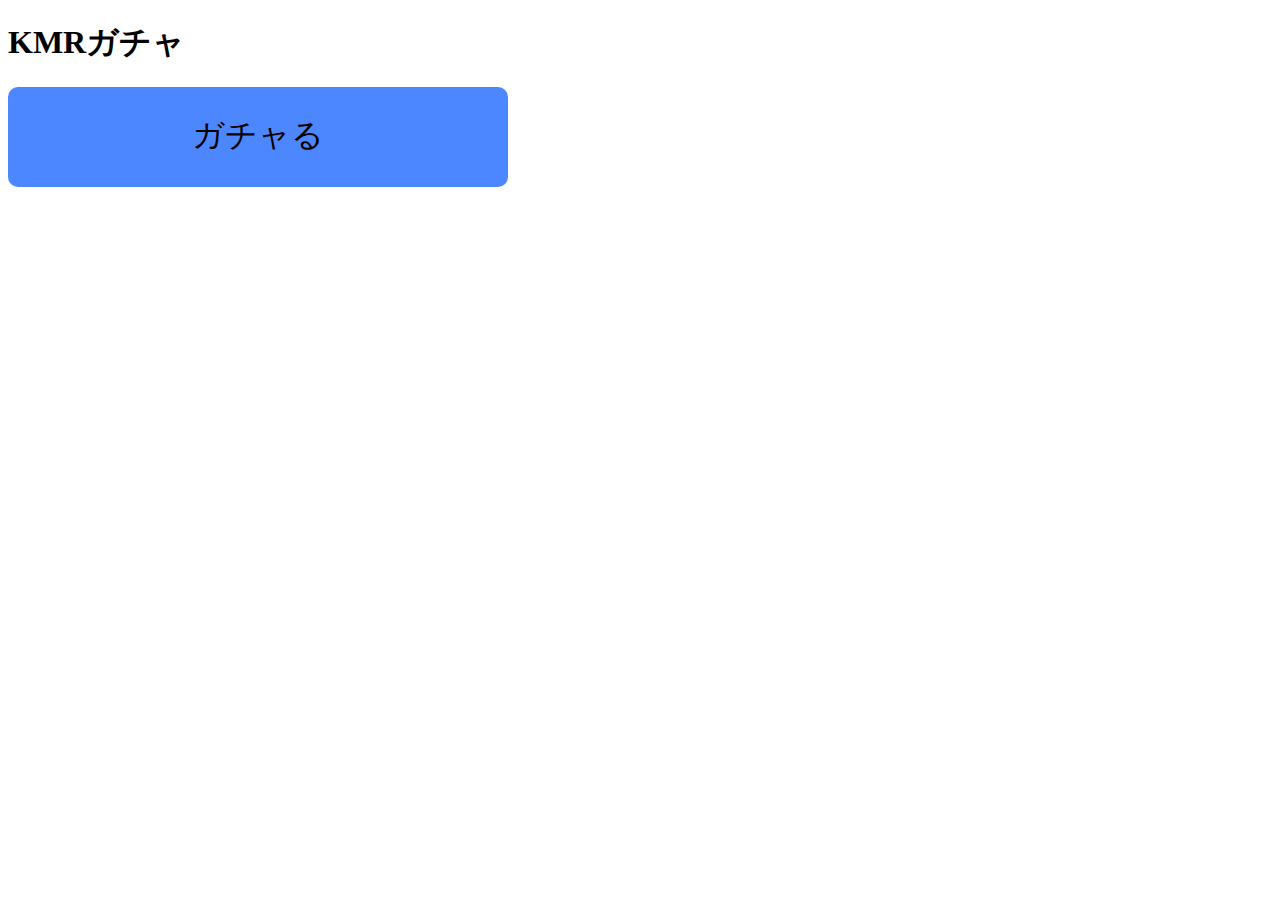
<file: kmrGacha/index.html>
<!DOCTYPE html>
<html>
<head>
<meta charset="utf-8" />
<title>KMRガチャ</title>
<script src="https://code.jquery.com/jquery-3.4.1.min.js" integrity="sha256-CSXorXvZcTkaix6Yvo6HppcZGetbYMGWSFlBw8HfCJo=" crossorigin="anonymous"></script>
<script src="main.js"></script>
<link rel="stylesheet" type="text/css" href="main.css">
<script type="text/javascript">

</script>

</head>
<body>

	<h1>KMRガチャ</h1>
	<div id="gcha">
		<div class="kmr"><div class="kmrimg" style="background-image: url(img/01.jpg);"></div>★２ふりかえるKMR</div>
		<div class="kmr"><div class="kmrimg" style="background-image: url(img/02.jpg);"></div>★１唇を触るKMR</div>
		<div class="kmr"><div class="kmrimg" style="background-image: url(img/03.jpg);"></div>★１たたずむKMR</div>
		<div class="kmr"><div class="kmrimg" style="background-image: url(img/04.jpg);"></div>★２笑うKMR</div>
		<div class="kmr"><div class="kmrimg" style="background-image: url(img/05.jpg);"></div>★１相談するKMR</div>
		<div class="kmr"><div class="kmrimg" style="background-image: url(img/06.jpg);"></div>★１提案するKMR</div>
		<div class="kmr"><div class="kmrimg" style="background-image: url(img/07.jpg);"></div>★１ほほえむKMR</div>
		<div class="kmr"><div class="kmrimg" style="background-image: url(img/08.jpg);"></div>★１意見するKMR</div>
		<div class="kmr"><div class="kmrimg" style="background-image: url(img/09.jpg);"></div>★５プリコネを語るKMR</div>
		<div class="kmr"><div class="kmrimg" style="background-image: url(img/10.jpg);"></div>★１語るKMR</div>
		<div class="kmr"><div class="kmrimg" style="background-image: url(img/11.jpg);"></div>★１オフィスカジュアルなKMR</div>
		<div class="kmr"><div class="kmrimg" style="background-image: url(img/12.jpg);"></div>★１仁王立ちKMR</div>
		<div class="kmr"><div class="kmrimg" style="background-image: url(img/13.jpg);"></div>★１就活KMR</div>
		<div class="kmr"><div class="kmrimg" style="background-image: url(img/14.jpg);"></div>★１おちゃめなKMR</div>
		<div class="kmr"><div class="kmrimg" style="background-image: url(img/15.jpg);"></div>★４野獣KMR</div>
		<div class="kmr"><div class="kmrimg" style="background-image: url(img/16.jpg);"></div>★５SSKMR</div>
		<div class="kmr"><div class="kmrimg" style="background-image: url(img/17.jpg);"></div>★４コメンテーターKMR</div>
		<div class="kmr"><div class="kmrimg" style="background-image: url(img/18.jpg);"></div>★１盗撮KMR</div>
	</div>
	<div id="gchaRun">ガチャる</div>
	<div id="gchaStop">止める</div>
</body>
</html>
</file>
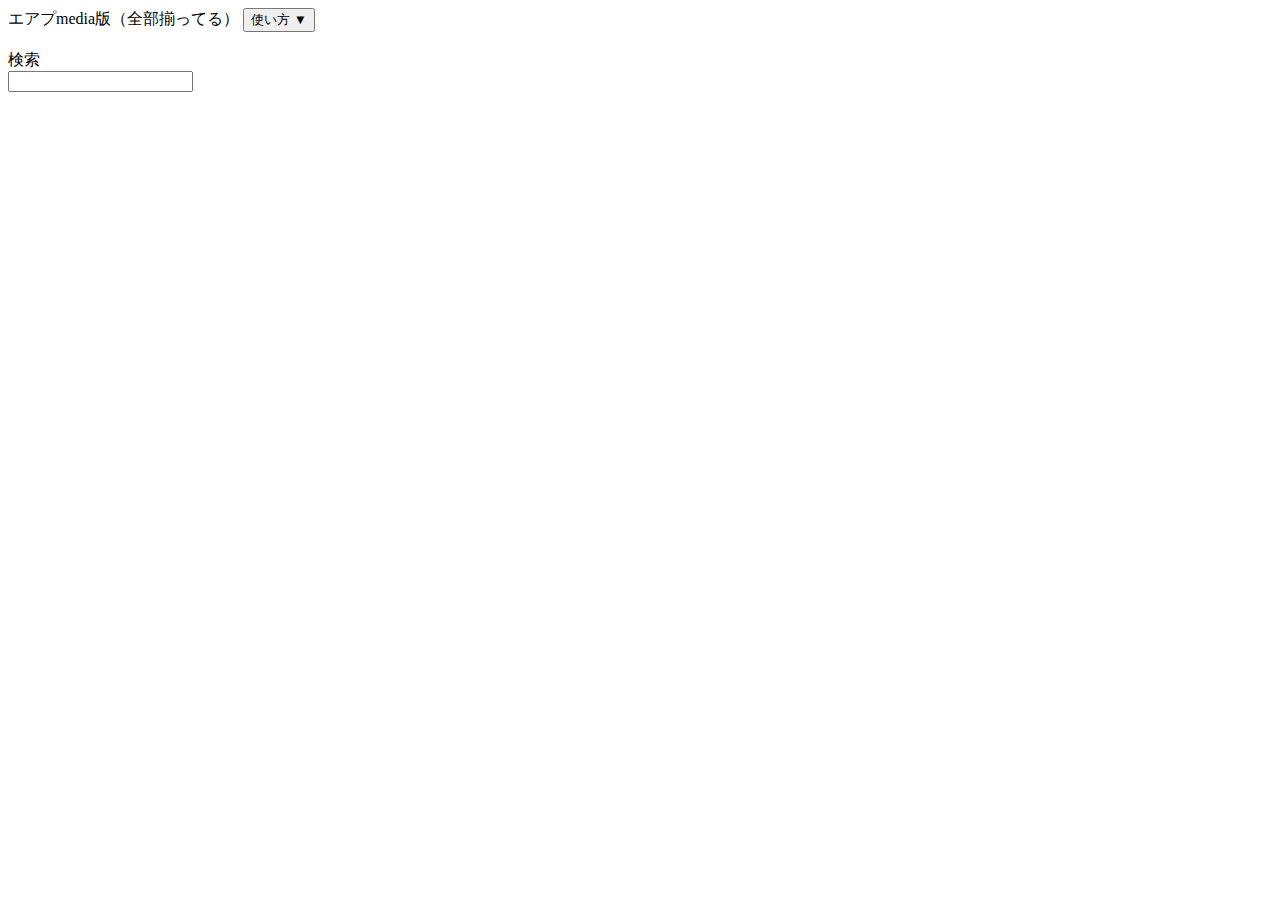
<file: siritoriAMSearch/index.html>
<!DOCTYPE html>
<html>
<head>
<meta charset="utf-8" />
<title></title>
<script src="https://code.jquery.com/jquery-3.4.1.min.js" integrity="sha256-CSXorXvZcTkaix6Yvo6HppcZGetbYMGWSFlBw8HfCJo=" crossorigin="anonymous"></script>
<script type="text/javascript">


	const key = '1Sn7h1b6nhOMj9yVliesjoUT2y7RRpHRelJ_86o4OxPM';
	const workcheetId = '4';
	const url = 'https://spreadsheets.google.com/feeds/cells/' + key + '/' + workcheetId + '/public/values?alt=json';

	function load(){
		var data = localStorage.getItem('dataAM');
		var dataSearchWord = localStorage.getItem('dataSearchWord');
		if(data == null || data == 'undefined'){

			$('#target').html('');

			console.log('reset');
			$.ajax({
				type : 'GET',
				url : url,
				dataType : 'jsonp',
				cache : false,
				success : function(data) {
					var sheetsEntry = data.feed.entry;
					renderData(sheetsEntry);
				},
				error : function() {
					console.log('error');
				}
			});

		}else{
			$('#target').html(data);
			$('#search').val(dataSearchWord);
		}
	}

	function renderData(sheetsEntry) {

		var tr = $('<tr></tr>');

		$.each(sheetsEntry, function(i, o) {


			if (o.gs$cell.col == '1') {

				var td = $('<td></td>');
				var img = $('<img>');
				img.attr('src', o.content.$t);
				img.attr('height', '50px');
				td.html(img);

				var delBtn = $('<td></td>');
				delBtn.addClass('delBtn');
				delBtn.html('X');
				delBtn.css('font-size', '30px');
				tr.append(delBtn);

				tr.append(td);
				tr.append($('<td></td>'));

			} else if (o.gs$cell.col == '2') {

				var words = o.content.$t.trim().split(/\n/);

				$.each(words, function(i, v) {

					var td = $('<td></td>');
					td.addClass('word');
					td.html(v);

					tr.append(td);

				});

				$('#target').append(tr);
				tr = $('<tr></tr>');

			}

		});
	}

	kanaChange = function(ele) {

		if (ele.match(/^[ぁ-んー　]*$/)) {
			return ele.replace(/[ぁ-ん]/g, function(s) {
				return String.fromCharCode(s.charCodeAt(0) + 0x60);
			});
		} else {
			return ele.replace(/[ァ-ン]/g, function(s) {
				return String.fromCharCode(s.charCodeAt(0) - 0x60);
			});
		}

	};

	$(document).ready(function() {


		load();

		$('#search').keyup(function() {

			var searchStr = $('#search').val();
			var searchStrKana = kanaChange(searchStr);
			$.each($('#target>tr'), function(i) {

				var that = $(this);

				var wordElm = $(this).find('.word');

				$(this).hide();

				$.each(wordElm, function(i, o) {

					if (o.innerHTML.indexOf(searchStr) === 0 || o.innerHTML.indexOf(searchStrKana) === 0) {
						if (searchStr != '') {
							that.find('td').get(2).innerHTML = o.innerHTML;
						} else {
							that.find('td').get(2).innerHTML = '';
						}
						that.show();
					}

				});

			});
			localStorage.setItem('dataSearchWord', $('#search').val());
			localStorage.setItem('dataAM', $('#target').html());

		});

		$('body').on('click', '.delBtn', function(e) {
			$(this).parent().remove();
			localStorage.setItem('dataAM', $('#target').html());
			localStorage.setItem('dataSearchWord', $('#search').val());
		});
		$('body').on('click', '.word, .delWord', function(e) {
			$(this).toggleClass('delWord');
			$(this).toggleClass('word');
			localStorage.setItem('dataAM', $('#target').html());
			localStorage.setItem('dataSearchWord', $('#search').val());
		});
		$('body').on('click', '.howtouse', function(e) {
			$('p').toggle();
		});
		$('body').on('click', '.reset', function(e) {
			if(confirm('セーブ消す？')){
				localStorage.removeItem('dataAM');
				localStorage.removeItem('dataSearchWord');
				load();
			}
		});

	});
</script>
<style>
body {
	user-select: none;
}

p {
	display: none;
}

td {
	padding: 0px;
	border-bottom: solid 1px #dddddd;
}

td:nth-of-type(3) {
	padding-right: 10px;
	padding-left: 20px;
	font-weight: bold;
	color: #0000c1;
}


td.word:hover {
	background-color: #dddddd;
}

td.delWord {
	color:#aaaaaa;
}
</style>
</head>
<body>
	エアプmedia版（全部揃ってる）
	<button class="howtouse">使い方 ▼</button>
	<p>

		オートセーブされるよ
		<br>
		１：コンブしてたら「Xボタン」で消す。
		<br>
		２：出現済ワードはそれクリックして消す。
		<br>
		３：検索ボックスに「あ」とか「イ」とか入れる。
		<br>
		４：でてくる
		<br>
		<br>
		検索した後にもワード消せる。(再クリックで出現できるようにした)
		<br>
		ワードを全て消したら次の検索時にアイコンごと消える。（便利だね）
		<br>
		<br><button class="reset">リセット</button>
		<br>
		<br>
		<a href="https://appmedia.jp/priconne-redive/4080796" target="_blank">全部揃ってるエアプmediaのデータ</a>（今んとこ揃ってる）
		<br>
		<br>
	</p>
	<br>
	<br>
	検索
	<br>
	<input type="text" value="" id="search" />

	<table>
		<tbody id='target'>
		</tbody>
	</table>
</body>
</html>
</file>
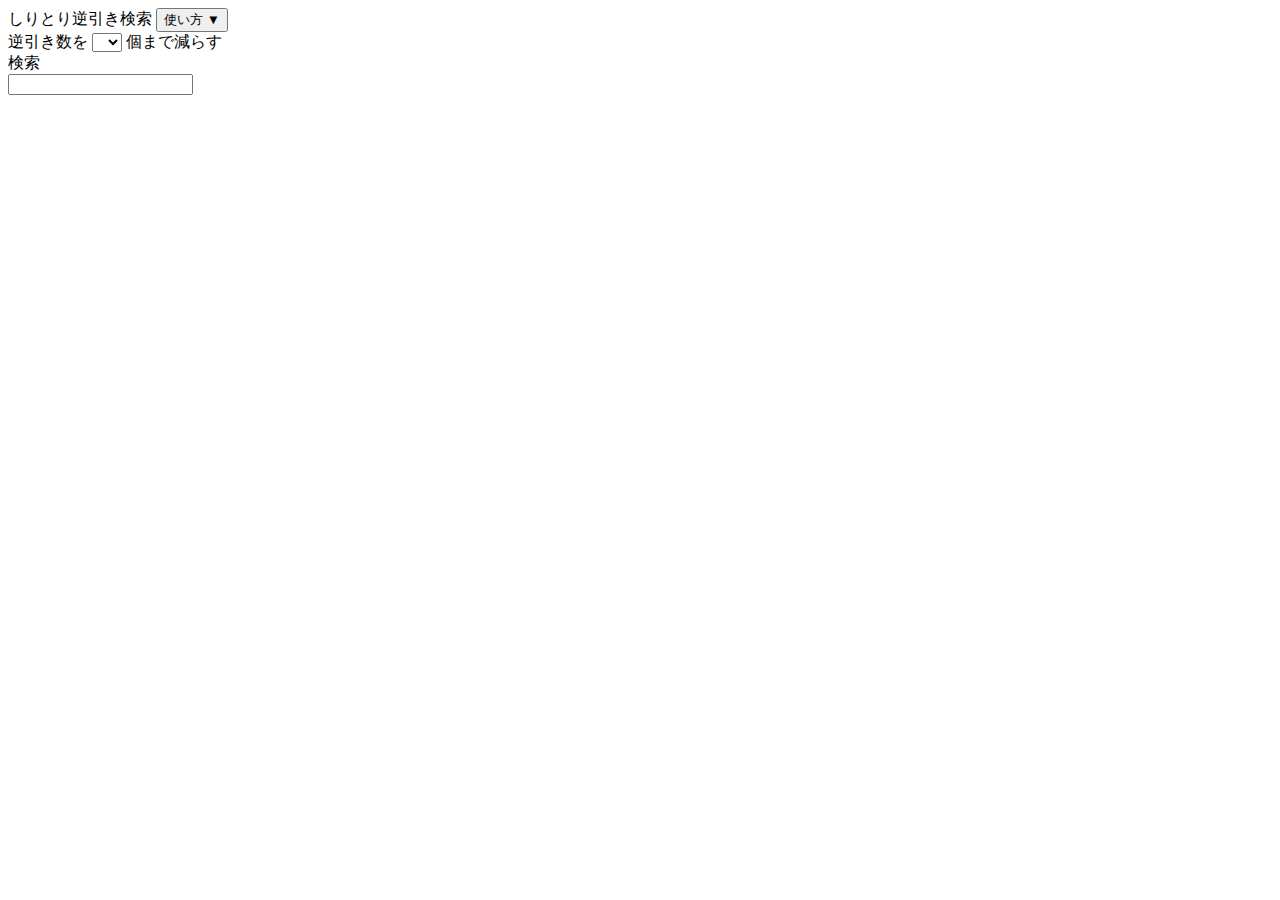
<file: siritoriGyakubiki/index.html>
<!DOCTYPE html>
<html>
<head>
<meta charset="utf-8" />
<title></title>
<script src="https://code.jquery.com/jquery-3.4.1.min.js" integrity="sha256-CSXorXvZcTkaix6Yvo6HppcZGetbYMGWSFlBw8HfCJo=" crossorigin="anonymous"></script>
<script type="text/javascript">
	const key = '1Sn7h1b6nhOMj9yVliesjoUT2y7RRpHRelJ_86o4OxPM';
	const workcheetId = '4';
	const url = 'https://spreadsheets.google.com/feeds/cells/' + key + '/' + workcheetId + '/public/values?alt=json';

	var sheetsEntry;
	var words = [];

	function load() {

		$('#target').html('');

		$.ajax({
			type : 'GET',
			url : url,
			dataType : 'jsonp',
			cache : false,
			success : function(data) {
				sheetsEntry = data.feed.entry;
				convertJsonToWordArray();
				renderWordList();
			},
			error : function() {
				console.log('error');
			}
		});

	}

	function convertJsonToWordArray() {

		var imgUrl = '';
		var _words = [];

		$.each(sheetsEntry, function(i, o) {

			var _word;

			if (o.gs$cell.col == '1') {
				imgUrl = o.content.$t;

			}
			if (o.gs$cell.col == '2') {

				var words = o.content.$t.trim().split(/\n/);

				$.each(words, function(i, v) {

					_word = {
						'imgUrl' : imgUrl,
						'word' : v
					};
					_words.push(_word);

				});
			}

		});

		words = _words;
	}

	function renderWordList() {

		$.each(words, function(i, o) {

			var tr = $('<tr></tr>');
			tr.addClass('searchWord');

			var img = $('<img>');
			img.attr('src', o.imgUrl);
			img.attr('height', '50px');

			var imgTd = $('<td></td>');
			imgTd.addClass('iconImg');
			imgTd.html(img);

			var wordTd = $('<td></td>');
			wordTd.addClass('word');
			wordTd.html(o.word);

			tr.append(imgTd);
			tr.append(wordTd);

			$('#wordList').append(tr);

		});

	}

	function generate(searchWord) {

		_words = words;

		var targetWord = _words.filter(function(o) {
			return o.word == searchWord;
		});

		// ワードビルド
		if (targetWord.length > 0) {
			var searchResult = buildWord(targetWord, _words);
			searchResult = cutResult(searchResult);
		} else {
			alert('検索ワードが見つかりませんでした。りまおまで連絡ください。');
		}

		// レンダ
		renderSearchResult(searchResult);

	}

	function buildWord(targetWord, _words) {

		var that = this;

		var searchResult = []; // ビルド結果一覧
		var bulidResult = []; // ビルド結果
		bulidResult.push(targetWord[0]);

		// 検索ワードの最初の文字
		var _start = targetWord[0].word.slice(0, 1);

		// 前に位置するワードを抽出
		var _nextMainWords = _words.filter(function(o) {
			var _v = o.word.slice(-1);
			if (_v == 'ー') {
				_v = o.word.substr(-2, 1);
			}
			_v = youonChange(_v);
			return _v == _start || kanaChange(_v) == _start;
		});

		for (var i = 0; _nextMainWords.length > i; i++) {

			bulidResult.push(_nextMainWords[i]);
			_start = _nextMainWords[i].word.slice(0, 1);

			// ビルド処理
			while (true) {

				// 前に位置するワードを抽出
				var _nextWords = _words.filter(function(o) {
					var _v = o.word.slice(-1);
					if (_v == 'ー') {
						_v = o.word.substr(-2, 1);
					}
					_v = youonChange(_v);
					return _v == _start || kanaChange(_v) == _start;
				});

				// 候補があれば連結する
				if (_nextWords.length > 0) {

					// 無限ループ制限
					if (bulidResult.indexOf(_nextWords[0]) >= 0) {
						break;
					}

					bulidResult.push(_nextWords[0]);

					// 検索ワード更新
					_start = _nextWords[0].word.slice(0, 1);

				} else {
					// 候補が無くなったら終了
					break;
				}

			}

			searchResult.push(bulidResult.reverse());
			var bulidResult = [];
			bulidResult.push(targetWord[0]);

		}

		return searchResult;

	}

	function renderSearchResult(searchResult) {

		$('#searchResult').html('');

		var ul = $('<ul></ul>');
		var li = $('<li></li>');

		$.each(searchResult, function(i, o) {
			$.each(o, function(ii, oo) {

				var _div1 = $('<div></div>');
				_div1.css('background-image', 'url(' + oo.imgUrl + ')');
				li.append(_div1);

				var _div2 = $('<div></div>');
				_div2.html(oo.word);
				li.append(_div2);

				ul.append(li);
				li = $('<li></li>');
			});
			$('#searchResult').append(ul);
			ul = $('<ul></ul>');
		});

	}

	function cutResult(searchResult) {

		var n = $('#cutResult').val();
		if (n != '') {

			$.each(searchResult, function(i, v) {
				var cutNum = v.length - n;

				v.splice(0,cutNum);
			});
/* 			searchResult = searchResult.filter(function (x, i, self) {

				console.table(x);
				console.table(i);
				console.table(self);
				console.table('END');
			    return self.indexOf(x).toString() === i.toString();
			}); */
		}

		return searchResult;


	}

	kanaChange = function(ele) {
		if (ele.match(/^[ぁ-んー　]*$/)) {
			return ele.replace(/[ぁ-ん]/g, function(s) {
				return String.fromCharCode(s.charCodeAt(0) + 0x60);
			});
		} else {
			return ele.replace(/[ァ-ン]/g, function(s) {
				return String.fromCharCode(s.charCodeAt(0) - 0x60);
			});
		}
	};

	function youonChange(str) {
		var smalls = 'ぁぃぅぇぉっゃゅょゎァィゥェォヵㇰヶㇱㇲッㇳㇴㇵㇶㇷㇷ゚ㇸㇹㇺャュョㇻㇼㇽㇾㇿヮ';
		var bigs = 'あいうえおつやゆよわアイウエオカクケシスツトヌハヒフプヘホムヤユヨラリルレロワ';

		var loc = smalls.indexOf(str);
		if (loc > -1) {
			return bigs[loc];
		} else {
			return str;
		}
	}

	$(document).ready(function() {

		load();

		$('#search').keyup(function() {

			var searchStr = $('#search').val();
			var searchStrKana = kanaChange(searchStr);
			$.each($('#wordList>tr'), function(i) {

				var that = $(this);
				var wordElm = $(this).find('.word');

				$(this).hide();

				$.each(wordElm, function(i, o) {

					if (o.innerHTML.indexOf(searchStr) === 0 || o.innerHTML.indexOf(searchStrKana) === 0) {
						that.show();
					}

				});

			});

		});

		$('body').on('click', '.delBtn', function(e) {
			$(this).parent().remove();
			localStorage.setItem('dataAM', $('#target').html());
		});
		$('body').on('click', '.howtouse', function(e) {
			$('p').toggle();
		});

		$('body').on('click', '.searchWord', function(e) {

			generate($(this).find('.word').html());
			location.href = "#"
		});

	});
</script>
<style>
body {
	user-select: none;
}

p {
	display: none;
}

tr{

}

td {
	padding: 0px;
	border-bottom: solid 1px #dddddd;
}

td:nth-of-type(3) {
	padding-right: 10px;
	padding-left: 20px;
	font-weight: bold;
	color: #0000c1;
}

td:nth-of-type(4) {

}

td.word:hover {
	background-color: #dddddd;
}

div#searchResult {
	background-color: #eeeeee;
	min-width: 100px;
}

ul {
	border-bottom: 1px solid #cccccc;
	padding: 7px 5px 9px 30px;
	margin: 0px;
}

ul:hover {
	background-color: #d9dcec;
}

li {
	display: inline;
	margin-left: 10px;
	line-height: 62px;
}

li>div:nth-of-type(1) {
	height: 50px;
	width: 50px;
	display: inline-block;
	background-image: url('');
	background-repeat: no-repeat;
	background-size: contain;
}

li>div:nth-of-type(1):before {
	content: "▶";
	position: relative;
	left: -28px;
	color: #cccccc;
}

li>div:nth-of-type(2) {
	display: inline-block;
	position: relative;
	padding: 0px;
	margin: 0px;
	color: #555555;
	font-size: 12px;
	top: 28px;
	left: -50px;
	top: 28px;
}
</style>
</head>
<body>
	しりとり逆引き検索
	<button class="howtouse">使い方 ▼</button>
	<p>
		１：検索したいワードをクリックする。 <br> ２：上にでる。

	</p>
	<br>逆引き数を
	<select id="cutResult">
		<option value=""></option>
		<option value="2">2</option>
		<option value="3">3</option>
		<option value="4">4</option>
		<option value="5">5</option>
	</select> 個まで減らす

	<br>
	<div id="searchResult"></div>
	検索
	<br>
	<input type="text" value="" id="search" />

	<table>
		<tbody id='wordList'>
		</tbody>
	</table>

</body>
</html>
</file>
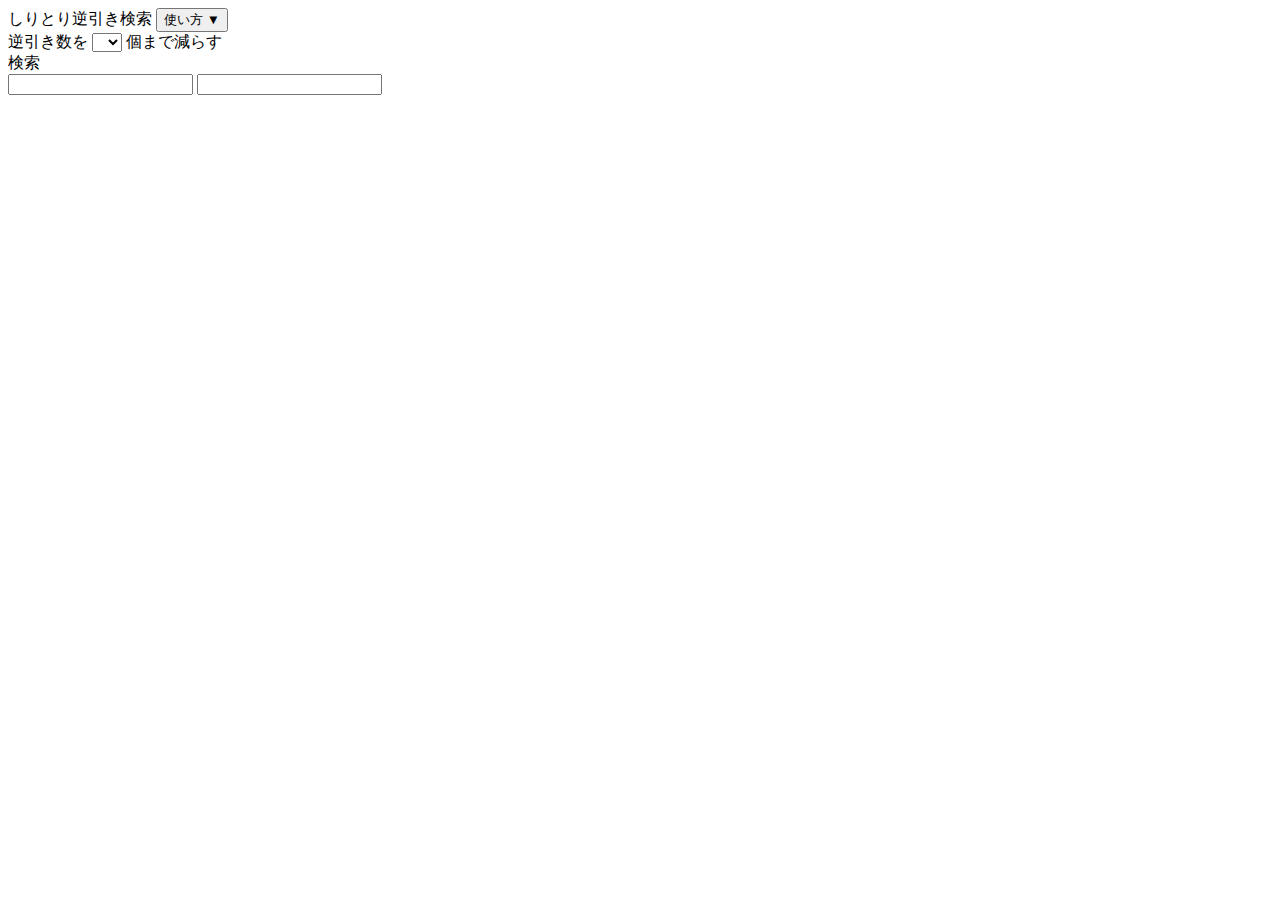
<file: siritoriRootSearch/index.html>
<!DOCTYPE html>
<html>
<head>
<meta charset="utf-8" />
<title></title>
<script src="https://code.jquery.com/jquery-3.4.1.min.js" integrity="sha256-CSXorXvZcTkaix6Yvo6HppcZGetbYMGWSFlBw8HfCJo=" crossorigin="anonymous"></script>
<script type="text/javascript">
	const key = '1Sn7h1b6nhOMj9yVliesjoUT2y7RRpHRelJ_86o4OxPM';
	const workcheetId = '4';
	const url = 'https://spreadsheets.google.com/feeds/cells/' + key + '/' + workcheetId + '/public/values?alt=json';

	var sheetsEntry;
	var words = [];

	function load() {

		$('#target').html('');

		$.ajax({
			type : 'GET',
			url : url,
			dataType : 'jsonp',
			cache : false,
			success : function(data) {
				sheetsEntry = data.feed.entry;
				convertJsonToWordArray();
				renderWordList();
			},
			error : function() {
				console.log('error');
			}
		});

	}

	function convertJsonToWordArray() {

		var imgUrl = '';
		var _words = [];

		$.each(sheetsEntry, function(i, o) {

			var _word;

			if (o.gs$cell.col == '1') {
				imgUrl = o.content.$t;

			}
			if (o.gs$cell.col == '2') {

				var words = o.content.$t.trim().split(/\n/);

				$.each(words, function(i, v) {

					_word = {
						'imgUrl' : imgUrl,
						'word' : v
					};
					_words.push(_word);

				});
			}

		});

		words = _words;
	}

	function renderWordList() {

		$.each(words, function(i, o) {

			var tr = $('<tr></tr>');
			tr.addClass('searchWord');

			var img = $('<img>');
			img.attr('src', o.imgUrl);
			img.attr('height', '50px');

			var imgTd = $('<td></td>');
			imgTd.addClass('iconImg');
			imgTd.html(img);

			var wordTd = $('<td></td>');
			wordTd.addClass('word');
			wordTd.html(o.word);

			tr.append(imgTd);
			tr.append(wordTd);

			$('#wordList').append(tr);

		});

	}

	function generate(searchWord) {

		_words = words;

		var targetWord = _words.filter(function(o) {
			return o.word == searchWord;
		});

		// ワードビルド
		if (targetWord.length > 0) {
			var searchResult = buildWord(targetWord, _words);
			searchResult = cutResult(searchResult);
		} else {
			alert('検索ワードが見つかりませんでした。りまおまで連絡ください。');
		}

		// レンダ
		renderSearchResult(searchResult);

	}

	function buildWord(targetWord, _words) {

		var that = this;

		var searchResult = []; // ビルド結果一覧
		var bulidResult = []; // ビルド結果
		bulidResult.push(targetWord[0]);

		// 検索ワードの最初の文字
		var _start = targetWord[0].word.slice(0, 1);

		// 前に位置するワードを抽出
		var _nextMainWords = _words.filter(function(o) {
			var _v = o.word.slice(-1);
			if (_v == 'ー') {
				_v = o.word.substr(-2, 1);
			}
			_v = youonChange(_v);
			return _v == _start || kanaChange(_v) == _start;
		});

		for (var i = 0; _nextMainWords.length > i; i++) {

			bulidResult.push(_nextMainWords[i]);
			_start = _nextMainWords[i].word.slice(0, 1);

			// ビルド処理
			while (true) {

				// 前に位置するワードを抽出
				var _nextWords = _words.filter(function(o) {
					var _v = o.word.slice(-1);
					if (_v == 'ー') {
						_v = o.word.substr(-2, 1);
					}
					_v = youonChange(_v);
					return _v == _start || kanaChange(_v) == _start;
				});

				// 候補があれば連結する
				if (_nextWords.length > 0) {

					// 無限ループ制限
					if (bulidResult.indexOf(_nextWords[0]) >= 0) {
						break;
					}

					bulidResult.push(_nextWords[0]);

					// 検索ワード更新
					_start = _nextWords[0].word.slice(0, 1);

				} else {
					// 候補が無くなったら終了
					break;
				}

			}

			searchResult.push(bulidResult.reverse());
			var bulidResult = [];
			bulidResult.push(targetWord[0]);

		}

		return searchResult;

	}

	function renderSearchResult(searchResult) {

		$('#searchResult').html('');

		var ul = $('<ul></ul>');
		var li = $('<li></li>');

		$.each(searchResult, function(i, o) {
			$.each(o, function(ii, oo) {

				var _div1 = $('<div></div>');
				_div1.css('background-image', 'url(' + oo.imgUrl + ')');
				li.append(_div1);

				var _div2 = $('<div></div>');
				_div2.html(oo.word);
				li.append(_div2);

				ul.append(li);
				li = $('<li></li>');
			});
			$('#searchResult').append(ul);
			ul = $('<ul></ul>');
		});

	}

	function cutResult(searchResult) {

		var n = $('#cutResult').val();
		if (n != '') {

			$.each(searchResult, function(i, v) {
				var cutNum = v.length - n;

				v.splice(0,cutNum);
			});
/* 			searchResult = searchResult.filter(function (x, i, self) {

				console.table(x);
				console.table(i);
				console.table(self);
				console.table('END');
			    return self.indexOf(x).toString() === i.toString();
			}); */
		}

		return searchResult;


	}

	kanaChange = function(ele) {
		if (ele.match(/^[ぁ-んー　]*$/)) {
			return ele.replace(/[ぁ-ん]/g, function(s) {
				return String.fromCharCode(s.charCodeAt(0) + 0x60);
			});
		} else {
			return ele.replace(/[ァ-ン]/g, function(s) {
				return String.fromCharCode(s.charCodeAt(0) - 0x60);
			});
		}
	};

	function youonChange(str) {
		var smalls = 'ぁぃぅぇぉっゃゅょゎァィゥェォヵㇰヶㇱㇲッㇳㇴㇵㇶㇷㇷ゚ㇸㇹㇺャュョㇻㇼㇽㇾㇿヮ';
		var bigs = 'あいうえおつやゆよわアイウエオカクケシスツトヌハヒフプヘホムヤユヨラリルレロワ';

		var loc = smalls.indexOf(str);
		if (loc > -1) {
			return bigs[loc];
		} else {
			return str;
		}
	}

	$(document).ready(function() {

		load();

		$('#search').keyup(function() {

			var searchStr = $('#search').val();
			var searchStrKana = kanaChange(searchStr);
			$.each($('#wordList>tr'), function(i) {

				var that = $(this);
				var wordElm = $(this).find('.word');

				$(this).hide();

				$.each(wordElm, function(i, o) {

					if (o.innerHTML.indexOf(searchStr) === 0 || o.innerHTML.indexOf(searchStrKana) === 0) {
						that.show();
					}

				});

			});

		});

		$('body').on('click', '.delBtn', function(e) {
			$(this).parent().remove();
			localStorage.setItem('dataAM', $('#target').html());
		});
		$('body').on('click', '.howtouse', function(e) {
			$('p').toggle();
		});

		$('body').on('click', '.searchWord', function(e) {

			generate($(this).find('.word').html());
			location.href = "#"
		});

	});
</script>
<style>
body {
	user-select: none;
}

p {
	display: none;
}

tr{

}

td {
	padding: 0px;
	border-bottom: solid 1px #dddddd;
}

td:nth-of-type(3) {
	padding-right: 10px;
	padding-left: 20px;
	font-weight: bold;
	color: #0000c1;
}

td:nth-of-type(4) {

}

td.word:hover {
	background-color: #dddddd;
}

div#searchResult {
	background-color: #eeeeee;
	min-width: 100px;
}

ul {
	border-bottom: 1px solid #cccccc;
	padding: 7px 5px 9px 30px;
	margin: 0px;
}

ul:hover {
	background-color: #d9dcec;
}

li {
	display: inline;
	margin-left: 10px;
	line-height: 62px;
}

li>div:nth-of-type(1) {
	height: 50px;
	width: 50px;
	display: inline-block;
	background-image: url('');
	background-repeat: no-repeat;
	background-size: contain;
}

li>div:nth-of-type(1):before {
	content: "▶";
	position: relative;
	left: -28px;
	color: #cccccc;
}

li>div:nth-of-type(2) {
	display: inline-block;
	position: relative;
	padding: 0px;
	margin: 0px;
	color: #555555;
	font-size: 12px;
	top: 28px;
	left: -50px;
	top: 28px;
}
</style>
</head>
<body>
	しりとり逆引き検索
	<button class="howtouse">使い方 ▼</button>
	<p>
		１：検索したいワードをクリックする。 <br> ２：上にでる。

	</p>
	<br>逆引き数を
	<select id="cutResult">
		<option value=""></option>
		<option value="2">2</option>
		<option value="3">3</option>
		<option value="4">4</option>
		<option value="5">5</option>
	</select> 個まで減らす

	<br>
	<div id="searchResult"></div>
	検索
	<br>
	<input type="text" value="" id="searchS" maxlength="1" />
	<input type="text" value="" id="searchE" maxlength="1" />

	<table>
		<tbody id='wordList'>
		</tbody>
	</table>

</body>
</html>
</file>
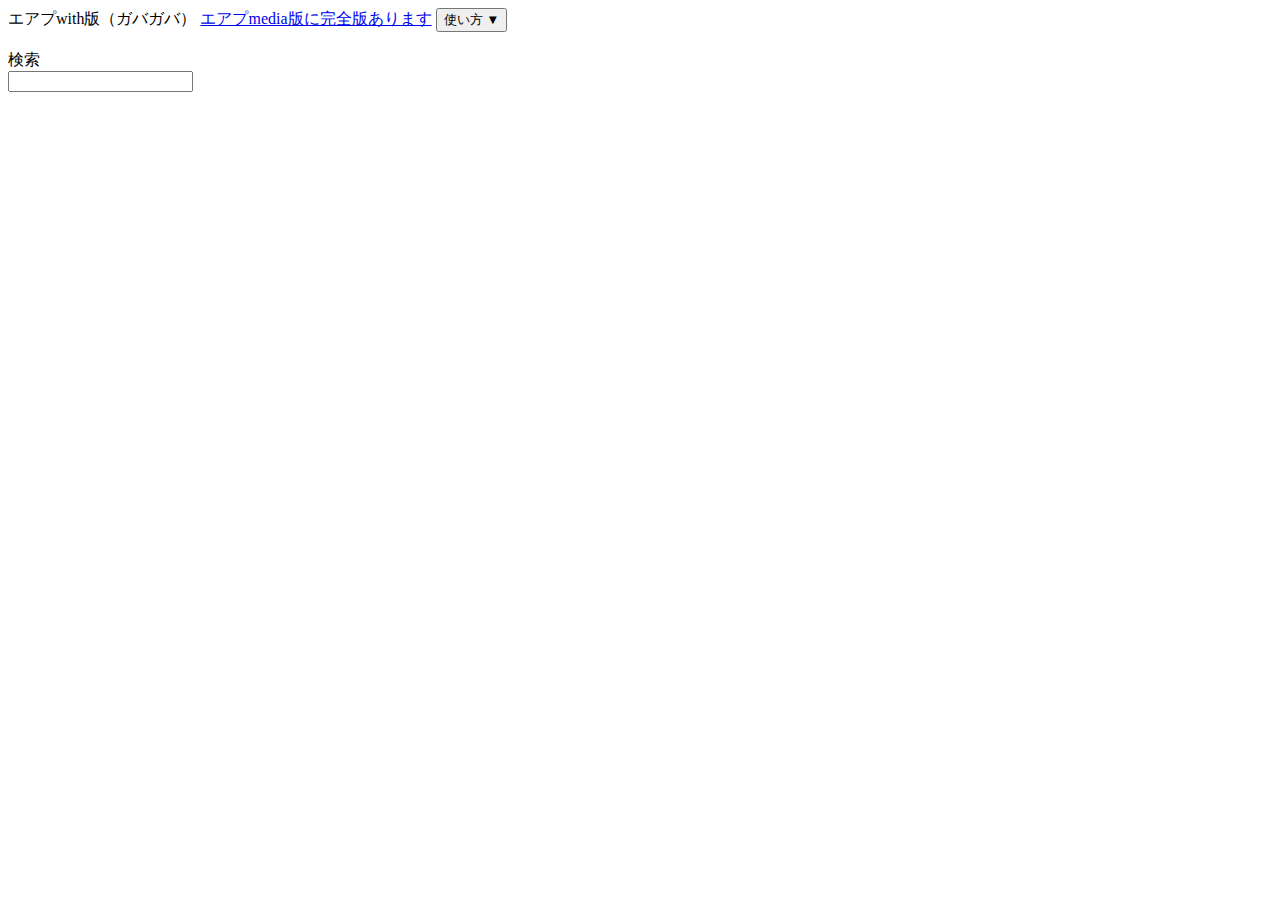
<file: siritoriSearch/index.html>
<!DOCTYPE html>
<html>
<head>
<meta charset="utf-8" />
<title></title>
<script src="https://code.jquery.com/jquery-3.4.1.min.js" integrity="sha256-CSXorXvZcTkaix6Yvo6HppcZGetbYMGWSFlBw8HfCJo=" crossorigin="anonymous"></script>
<script type="text/javascript">
	const key = '1Sn7h1b6nhOMj9yVliesjoUT2y7RRpHRelJ_86o4OxPM';
	const workcheetId = '1';
	const url = 'https://spreadsheets.google.com/feeds/cells/' + key + '/' + workcheetId + '/public/values?alt=json';

	function load() {
		var data = localStorage.getItem('data');
		if (data == null) {

			$('#target').html('');

			$.ajax({
				type : 'GET',
				url : url,
				dataType : 'jsonp',
				cache : false,
				success : function(data) {
					var sheetsEntry = data.feed.entry;
					renderData(sheetsEntry);
				},
				error : function() {
					console.log('error');
				}
			});

		} else {
			$('#target').html(data);
		}
	}

	function renderData(sheetsEntry) {

		var tr = $('<tr></tr>');

		$.each(sheetsEntry, function(i, o) {

			if (o.gs$cell.col == '3') {

				var td = $('<td></td>');
				var img = $('<img>');
				img.attr('src', o.content.$t);
				img.attr('height', '50px');
				td.html(img);

				var delBtn = $('<td></td>');
				delBtn.addClass('delBtn');
				delBtn.html('X');
				delBtn.css('font-size', '30px');
				tr.append(delBtn);

				tr.append(td);
				tr.append($('<td></td>'));

			} else if (o.gs$cell.col == '4') {

				var words = o.content.$t.split(/\n/);

				$.each(words, function(i, v) {

					var td = $('<td></td>');
					td.addClass('word');
					td.html(v);

					tr.append(td);

				});

				$('#target').append(tr);
				tr = $('<tr></tr>');

			}

		});
	}

	kanaChange = function(ele) {

		if (ele.match(/^[ぁ-んー　]*$/)) {
			return ele.replace(/[ぁ-ん]/g, function(s) {
				return String.fromCharCode(s.charCodeAt(0) + 0x60);
			});
		} else {
			return ele.replace(/[ァ-ン]/g, function(s) {
				return String.fromCharCode(s.charCodeAt(0) - 0x60);
			});
		}

	};

	$(document).ready(function() {

		load();

		$('#search').keyup(function() {

			var searchStr = $('#search').val();
			var searchStrKana = kanaChange(searchStr);
			$.each($('#target>tr'), function(i) {

				var that = $(this);

				var wordElm = $(this).find('.word');

				$(this).hide();

				$.each(wordElm, function(i, o) {

					if (o.innerHTML.indexOf(searchStr) === 0 || o.innerHTML.indexOf(searchStrKana) === 0) {
						if (searchStr != '') {
							that.find('td').get(2).innerHTML = o.innerHTML;
						} else {
							that.find('td').get(2).innerHTML = '';
						}
						that.show();
					}

				});

			});

		});

		$('body').on('click', '.delBtn', function(e) {
			$(this).parent().remove();
			localStorage.setItem('data', $('#target').html());
		});
		$('body').on('click', '.word', function(e) {
			$(this).remove();
			localStorage.setItem('data', $('#target').html());
		});
		$('body').on('click', '.howtouse', function(e) {
			$('p').toggle();
		});
		$('body').on('click', '.reset', function(e) {
			if (confirm('セーブ消す？')) {
				localStorage.removeItem('data');
				load();
			}
		});

	});
</script>
<style>
body {
	user-select: none;
}

p {
	display: none;
}

td {
	padding: 0px;
	border-bottom: solid 1px #dddddd;
}

td:nth-of-type(3) {
	padding-right: 10px;
	padding-left: 20px;
	font-weight: bold;
	color: #0000c1;
}

td:nth-of-type(4) {

}

td.word:hover {
	background-color: #dddddd;
}
</style>
</head>
<body>
	エアプwith版（ガバガバ）
	<a href="https://ikaumaiyo.github.io/siritoriAMSearch/" target="_blank">エアプmedia版に完全版あります</a>
	<button class="howtouse">使い方 ▼</button>
	<p>

		オートセーブされるよ
		<br>
		１：コンブしてたら「Xボタン」で消す。
		<br>
		２：出現済ワードはそれクリックして消す。
		<br>
		３：検索ボックスに「あ」とか「イ」とか入れる。
		<br>
		４：でてくる
		<br>
		<br>
		検索した後にもワード消せる。
		<br>
		ワードを全て消したら次の検索時にアイコンごと消える。（便利だね）
		<br>
		<br>
		<button class="reset">リセット</button>
		<br>
		<br>
		<a href="https://gamewith.jp/pricone-re/article/show/174474" target="_blank">エアプwithのデータ</a>使ってるからあっちが更新されたらこっちにも反映される。
		<br>
		<br>
	</p>
	<br>
	<br>
	検索
	<br>
	<input type="text" value="" id="search" />

	<table>
		<tbody id='target'>
		</tbody>
	</table>
</body>
</html>
</file>
<file: kmrGacha/main.css>
#gcha {

}

#gchaRun {
	background-color: #4c87ff;
	border-radius: 10px;
	width: 500px;
	height: 100px;
	text-align: center;
	font-size: 2rem;
	line-height: 6rem;
	user-select: none;
}

#gchaStop {
	display: none;
	background-color: #4c87ff;
	border-radius: 10px;
	width: 500px;
	height: 100px;
	text-align: center;
	font-size: 2rem;
	line-height: 6rem;
	user-select: none;
}

#gchaRun:hover {
	cursor: pointer;
}

.kmr {
	display: none;
	font-size: 3rem;
}

.kmrimg {
	background-image: url(img/01.jpg);
	background-position: left top;
	background-repeat: no-repeat;
	background-size: contain;
	height: 500px;
	width: 500px;
}
</file>
